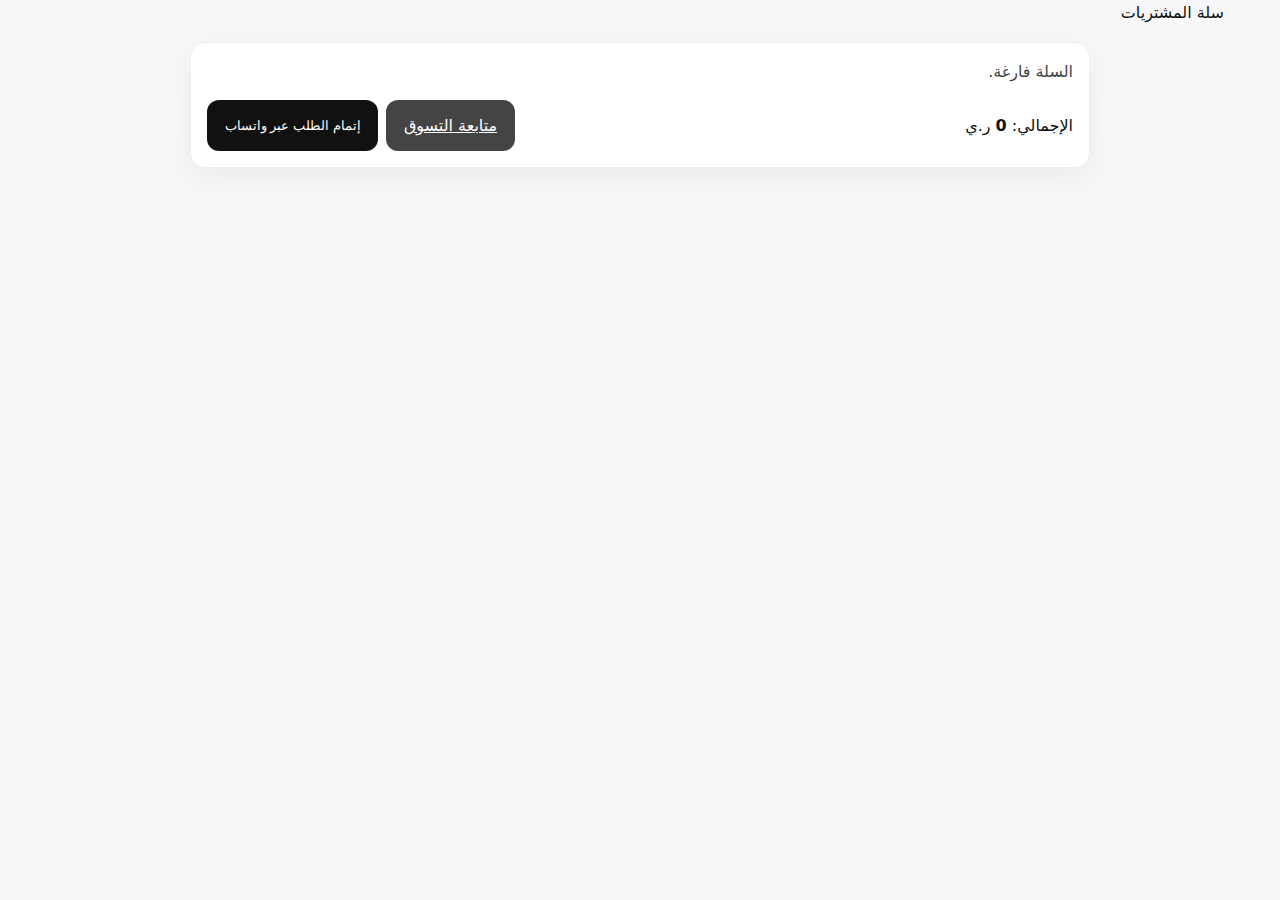
<file: cart.html>
<!DOCTYPE html>
<html lang="ar" dir="rtl">
<head>
  <meta charset="utf-8" />
  <meta name="viewport" content="width=device-width, initial-scale=1" />
  <title>سلة المشتريات</title>
  <link rel="stylesheet" href="/styles.css" />
  <style>
    .cart-wrap{max-width:900px;margin:1rem auto;background:#fff;border:1px solid #eee;border-radius:14px;padding:1rem;box-shadow:0 10px 30px rgba(0,0,0,.05)}
    .cart-row{display:grid;grid-template-columns:70px 1fr 110px 110px 40px;gap:.75rem;align-items:center;border-bottom:1px solid #f3f3f3;padding:.5rem 0}
    .cart-row img{width:70px;height:70px;object-fit:cover;border-radius:10px;border:1px solid #eee}
    .qty{display:flex;gap:.3rem;align-items:center}
    .qty button{width:28px;height:28px;border-radius:8px;border:1px solid #ddd;background:#fff;cursor:pointer}
    .total{display:flex;justify-content:space-between;align-items:center;margin-top:1rem}
    .btn{background:#111;color:#fff;border:none;border-radius:12px;padding:.8rem 1.1rem;cursor:pointer}
    @media(max-width:720px){.cart-row{grid-template-columns:60px 1fr 80px 90px 30px}}
  </style>
</head>
<body>
  <nav class="topbar"><div class="container">سلة المشتريات</div></nav>
  <main class="container">
    <div class="cart-wrap">
      <div id="list"></div>
      <div class="total">
        <div>الإجمالي: <strong id="sum">0</strong> ر.ي</div>
        <div style="display:flex;gap:.5rem;flex-wrap:wrap">
          <a href="/" class="btn" style="background:#444">متابعة التسوق</a>
          <button id="waCheckout" class="btn">إتمام الطلب عبر واتساب</button>
        </div>
      </div>
    </div>
  </main>
  <script>
  const CART_KEY='abdullah_cart';
  function getCart(){ try{ return JSON.parse(localStorage.getItem(CART_KEY)||'[]'); }catch(e){ return []; } }
  function setCart(v){ localStorage.setItem(CART_KEY, JSON.stringify(v)); render(); }
  function removeAt(i){ const arr=getCart(); arr.splice(i,1); setCart(arr); }
  function inc(i){ const arr=getCart(); arr[i].qty=(arr[i].qty||1)+1; setCart(arr); }
  function dec(i){ const arr=getCart(); arr[i].qty=Math.max(1,(arr[i].qty||1)-1); setCart(arr); }
  function sum(){ return getCart().reduce((a,b)=>a+(b.price||0)*(b.qty||1),0); }
  function fmt(n){ return (Number(n)||0).toLocaleString('ar-EG'); }

  function render(){
    const list=document.getElementById('list');
    const items=getCart();
    if(!items.length){ list.innerHTML='<p style="opacity:.8">السلة فارغة.</p>'; document.getElementById('sum').textContent='0'; return; }
    list.innerHTML = items.map((it,i)=>`
      <div class="cart-row">
        <img src="${it.img||'/assets/placeholder.svg'}" alt="">
        <div>
          <div style="font-weight:700">${it.title||''}</div>
          <div style="opacity:.8">السعر: ${fmt(it.price)} ر.ي</div>
        </div>
        <div class="qty">
          <button onclick="dec(${i})">-</button>
          <div style="min-width:24px;text-align:center">${it.qty||1}</div>
          <button onclick="inc(${i})">+</button>
        </div>
        <div><strong>${fmt((it.price||0)*(it.qty||1))}</strong> ر.ي</div>
        <button onclick="removeAt(${i})" class="btn" style="background:#b91c1c;padding:.4rem .6rem;border-radius:8px">حذف</button>
      </div>
    `).join('');
    document.getElementById('sum').textContent = fmt(sum());
  }

  async function waCheckout(){
    const items = getCart();
    if(!items.length){ alert('السلة فارغة'); return; }
    const total = sum();
    let text = 'مرحبًا، أريد إنهاء طلب سلة مشتريات:\n';
    items.forEach((x,idx)=>{
      text += `${idx+1}) ${x.title} — ${x.qty} × ${x.price} ر.ي = ${(x.price||0)*(x.qty||1)} ر.ي\n`;
    });
    text += `\nالإجمالي: ${total} ر.ي`;
    try{
      const r = await fetch('/config.json'); const c = r.ok? await r.json(): null;
      const phone = c && c.whatsapp ? c.whatsapp : '';
      const url = phone ? `https://wa.me/${phone}?text=${encodeURIComponent(text)}` : `https://wa.me/?text=${encodeURIComponent(text)}`;
      window.open(url, '_blank');
    }catch(e){
      const url = `https://wa.me/?text=${encodeURIComponent(text)}`;
      window.open(url, '_blank');
    }
  }

  document.getElementById('waCheckout').addEventListener('click', waCheckout);
  render();
  </script>
</body>
</html>
</file>
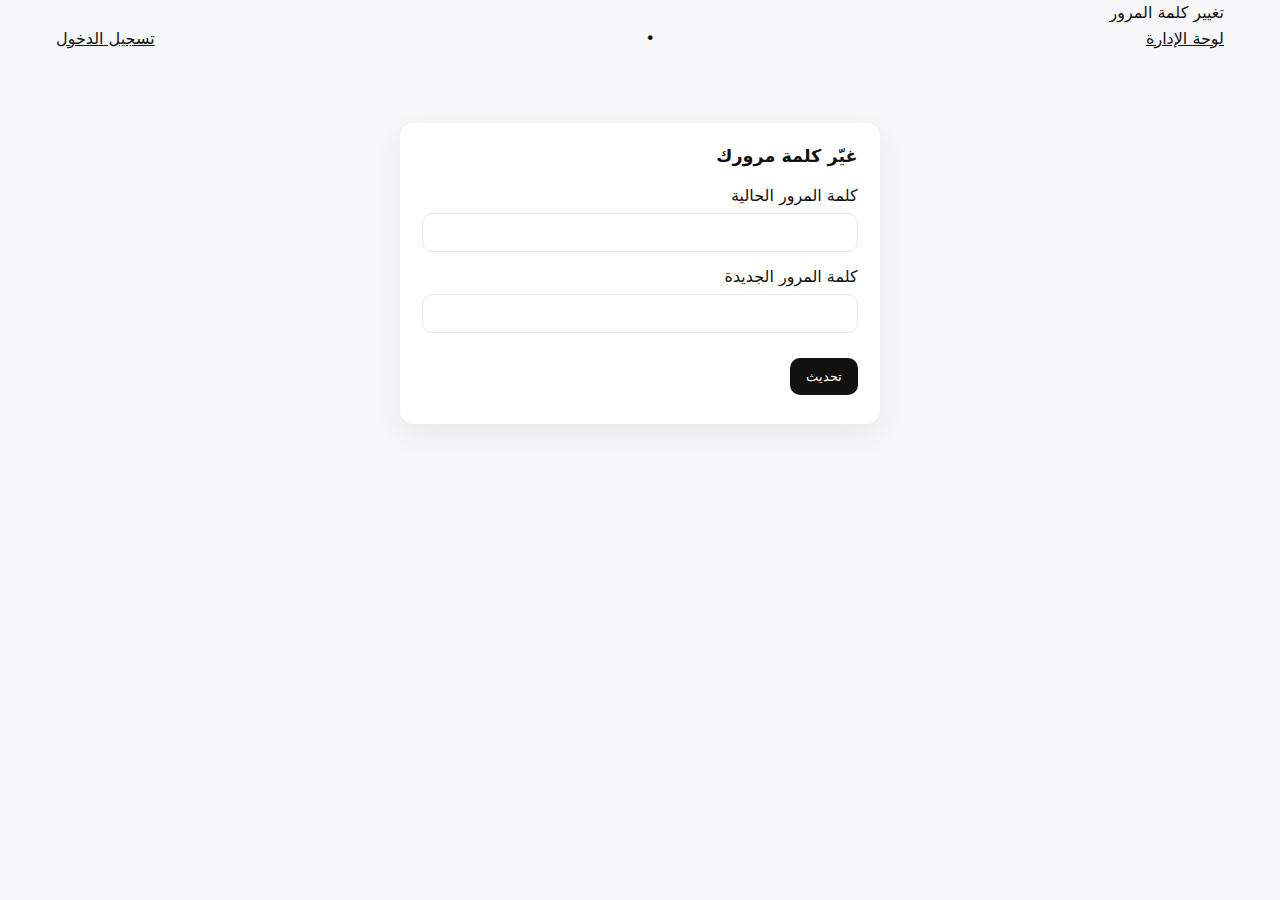
<file: change-password.html>
<!DOCTYPE html>
<html lang="ar" dir="rtl">
<head>
  <meta charset="utf-8" />
  <meta name="viewport" content="width=device-width, initial-scale=1" />
  <title>تغيير كلمة المرور</title>
  <link rel="stylesheet" href="/styles.css" />
  <style>
    .card{max-width:480px;margin:8vh auto;background:#fff;border-radius:14px;padding:1.2rem 1.4rem;box-shadow:0 10px 30px rgba(0,0,0,.06)}
    .card h1{font-size:1.1rem;margin-bottom:.8rem}
    .form-group{margin:.75rem 0}
    .form-group label{display:block;margin-bottom:.25rem}
    .form-group input{width:100%;padding:.7rem;border:1px solid #e5e7eb;border-radius:10px}
    .btn{background:#111;color:#fff;border:none;border-radius:10px;padding:.7rem 1rem;cursor:pointer;margin-top:.8rem}
    .msg{margin-top:.6rem;font-size:.95rem}
    .ok{color:#065f46}
    .err{color:#b91c1c}
    .nav{display:flex;gap:.5rem;align-items:center;margin-bottom:1rem}
    .link{color:#111;text-decoration:underline;cursor:pointer}
  </style>
</head>
<body>
  <nav class="topbar"><div class="container">تغيير كلمة المرور</div></nav>
  <main class="container">
    <div class="nav">
      <a class="link" href="/admin-mobile.html">لوحة الإدارة</a>
      <span>•</span>
      <a class="link" href="/login.html">تسجيل الدخول</a>
    </div>
    <div class="card">
      <h1>غيّر كلمة مرورك</h1>
      <div class="form-group">
        <label>كلمة المرور الحالية</label>
        <input id="current" type="password" autocomplete="current-password">
      </div>
      <div class="form-group">
        <label>كلمة المرور الجديدة</label>
        <input id="next" type="password" autocomplete="new-password">
      </div>
      <button class="btn" id="saveBtn">تحديث</button>
      <div id="msg" class="msg"></div>
    </div>
  </main>
  <script>
  document.getElementById('saveBtn').addEventListener('click', async () => {
    const currentPassword = document.getElementById('current').value;
    const newPassword = document.getElementById('next').value;
    const res = await fetch('/api/auth/change-password', {
      method: 'POST',
      headers: {'Content-Type':'application/json'},
      body: JSON.stringify({ currentPassword, newPassword })
    });
    const msg = document.getElementById('msg');
    if(res.ok){
      msg.textContent = 'تم تحديث كلمة المرور بنجاح.';
      msg.className = 'msg ok';
      document.getElementById('current').value = '';
      document.getElementById('next').value = '';
    }else{
      msg.textContent = 'تعذر التحديث — تأكد من كلمة المرور الحالية.';
      msg.className = 'msg err';
    }
  });
  </script>
</body>
</html>
</file>
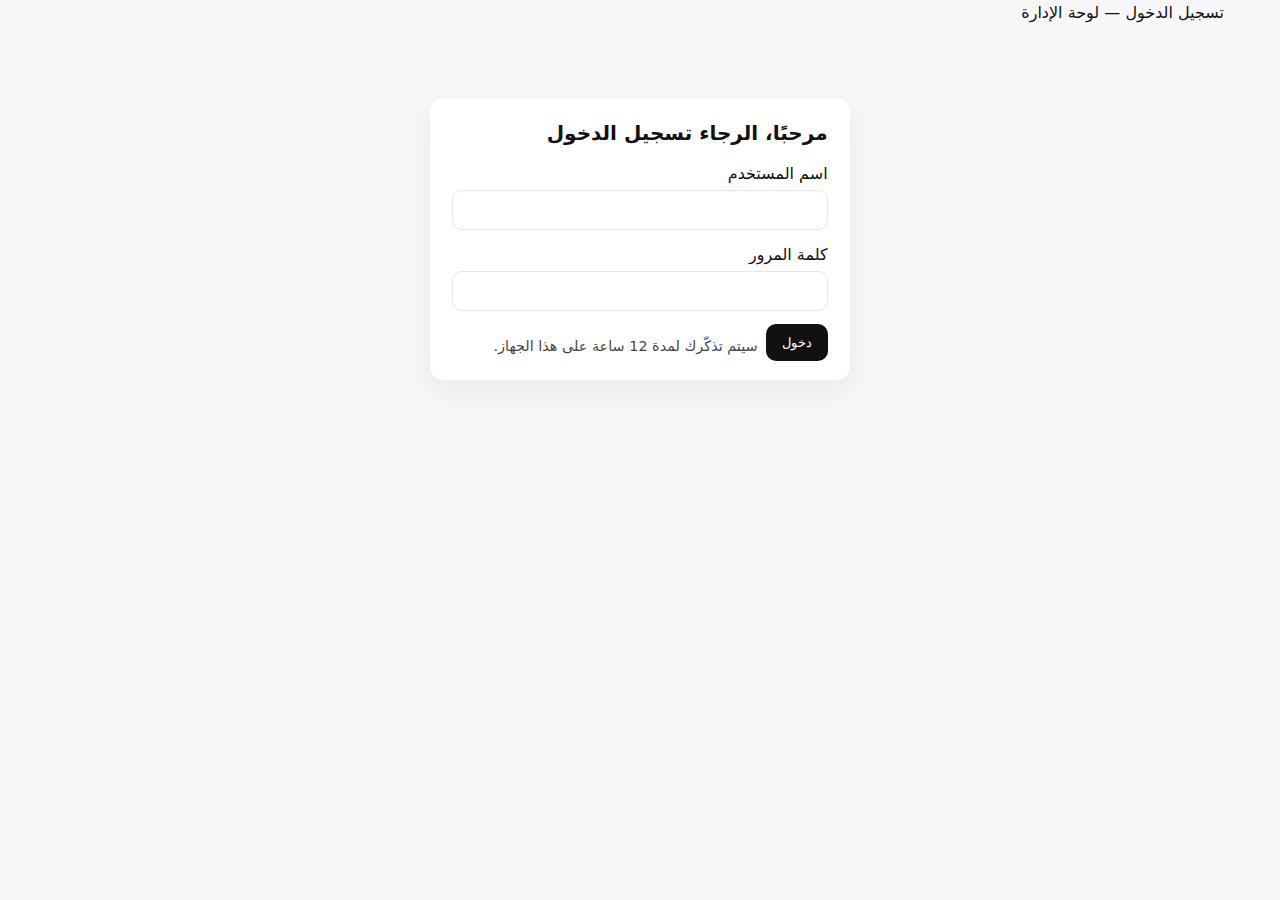
<file: login.html>
<!DOCTYPE html>
<html lang="ar" dir="rtl">
<head>
  <meta charset="utf-8" />
  <meta name="viewport" content="width=device-width, initial-scale=1" />
  <title>تسجيل الدخول — لوحة الإدارة</title>
  <link rel="stylesheet" href="/styles.css" />
  <style>
    .login-card{max-width:420px;margin:8vh auto;background:#fff;border-radius:14px;padding:1.2rem 1.4rem;box-shadow:0 10px 30px rgba(0,0,0,.06)}
    .login-card h1{font-size:1.25rem;margin-bottom:.6rem}
    .form-group{margin:.75rem 0}
    .form-group label{display:block;margin-bottom:.25rem}
    .form-group input{width:100%;padding:.7rem;border:1px solid #e5e7eb;border-radius:10px}
    .actions{display:flex;gap:.5rem;align-items:center;margin-top:.8rem}
    .btn{background:#111;color:#fff;border:none;border-radius:10px;padding:.7rem 1rem;cursor:pointer}
    .note{font-size:.9rem;opacity:.8;margin-top:.5rem}
    .error{color:#b91c1c;margin-top:.4rem;display:none}
  </style>
</head>
<body>
  <nav class="topbar"><div class="container">تسجيل الدخول — لوحة الإدارة</div></nav>
  <main class="container">
    <div class="login-card">
      <h1>مرحبًا، الرجاء تسجيل الدخول</h1>
      <div class="form-group">
        <label>اسم المستخدم</label>
        <input id="user" autocomplete="username" />
      </div>
      <div class="form-group">
        <label>كلمة المرور</label>
        <input id="pass" type="password" autocomplete="current-password" />
      </div>
      <div class="actions">
        <button class="btn" id="loginBtn">دخول</button>
        <div class="note">سيتم تذكّرك لمدة 12 ساعة على هذا الجهاز.</div>
      </div>
      <div id="err" class="error">بيانات الدخول غير صحيحة</div>
    </div>
  </main>
  <script>
  document.getElementById('loginBtn').addEventListener('click', async () => {
    const username = document.getElementById('user').value.trim();
    const password = document.getElementById('pass').value;
    const res = await fetch('/api/auth/login', {
      method: 'POST',
      headers: {'Content-Type':'application/json'},
      body: JSON.stringify({username, password})
    });
    if(res.ok){
      location.href = '/admin-mobile.html';
    }else{
      document.getElementById('err').style.display='block';
    }
  });
  </script>
</body>
</html>
</file>
<file: styles.css>
/* التنسيقات الأساسية للمتجر */
* {
  box-sizing: border-box;
  margin: 0;
  padding: 0;
}

body {
  font-family: system-ui, -apple-system, "Segoe UI", Roboto, "Helvetica Neue", Arial, sans-serif;
  line-height: 1.6;
  background: #f7f7f9;
  color: #111;
}

body.dark {
  background: #0f1115;
  color: #e6e9ef;
}

.container {
  max-width: 1200px;
  margin: 0 auto;
  padding: 0 1rem;
}

.site-header {
  background: #fff;
  border-bottom: 1px solid #eee;
  padding: 1rem 0;
  position: sticky;
  top: 0;
  z-index: 100;
}

body.dark .site-header {
  background: #0b0d10;
  border-color: #1b1f26;
}

.nav {
  display: flex;
  justify-content: space-between;
  align-items: center;
}

.brand {
  display: flex;
  align-items: center;
  gap: 0.5rem;
  font-weight: 700;
  font-size: 1.2rem;
}

.brand-name {
  text-decoration: none;
  color: inherit;
}

.links {
  display: flex;
  gap: 1.5rem;
}

.links a {
  text-decoration: none;
  color: inherit;
  padding: 0.5rem 1rem;
  border-radius: 8px;
  transition: background 0.2s;
}

.links a:hover {
  background: rgba(0,0,0,0.05);
}

body.dark .links a:hover {
  background: rgba(255,255,255,0.05);
}

.links a.active {
  background: #111;
  color: #fff;
}

body.dark .links a.active {
  background: #e6e9ef;
  color: #111;
}

.site-footer {
  background: #fff;
  border-top: 1px solid #eee;
  padding: 2rem 0;
  margin-top: 3rem;
  text-align: center;
}

body.dark .site-footer {
  background: #0b0d10;
  border-color: #1b1f26;
}

.site-footer a {
  color: inherit;
}

/* التجاوب */
@media (max-width: 768px) {
  .nav {
    flex-direction: column;
    gap: 1rem;
  }
  
  .links {
    gap: 0.5rem;
  }
  
  .links a {
    padding: 0.5rem;
    font-size: 0.9rem;
  }
}


/* === Product badges === */
.card { position: relative; }
.badges {
  position: absolute;
  top: .5rem;
  left: .5rem;
  display: flex;
  gap: .25rem;
  flex-wrap: wrap;
  z-index: 3;
}
.badge {
  font-size: .72rem;
  padding: .22rem .5rem;
  border-radius: .5rem;
  background: #111;
  color: #fff;
  opacity: .95;
  box-shadow: 0 1px 2px rgba(0,0,0,.15);
}
.badge.sale { background: #b91c1c; }        /* أحمر - خصم */
.badge.new { background: #065f46; }         /* أخضر داكن - جديد */
.badge.bestseller { background: #1f2937; }  /* رمادي داكن - الأكثر مبيعًا */
</file>
